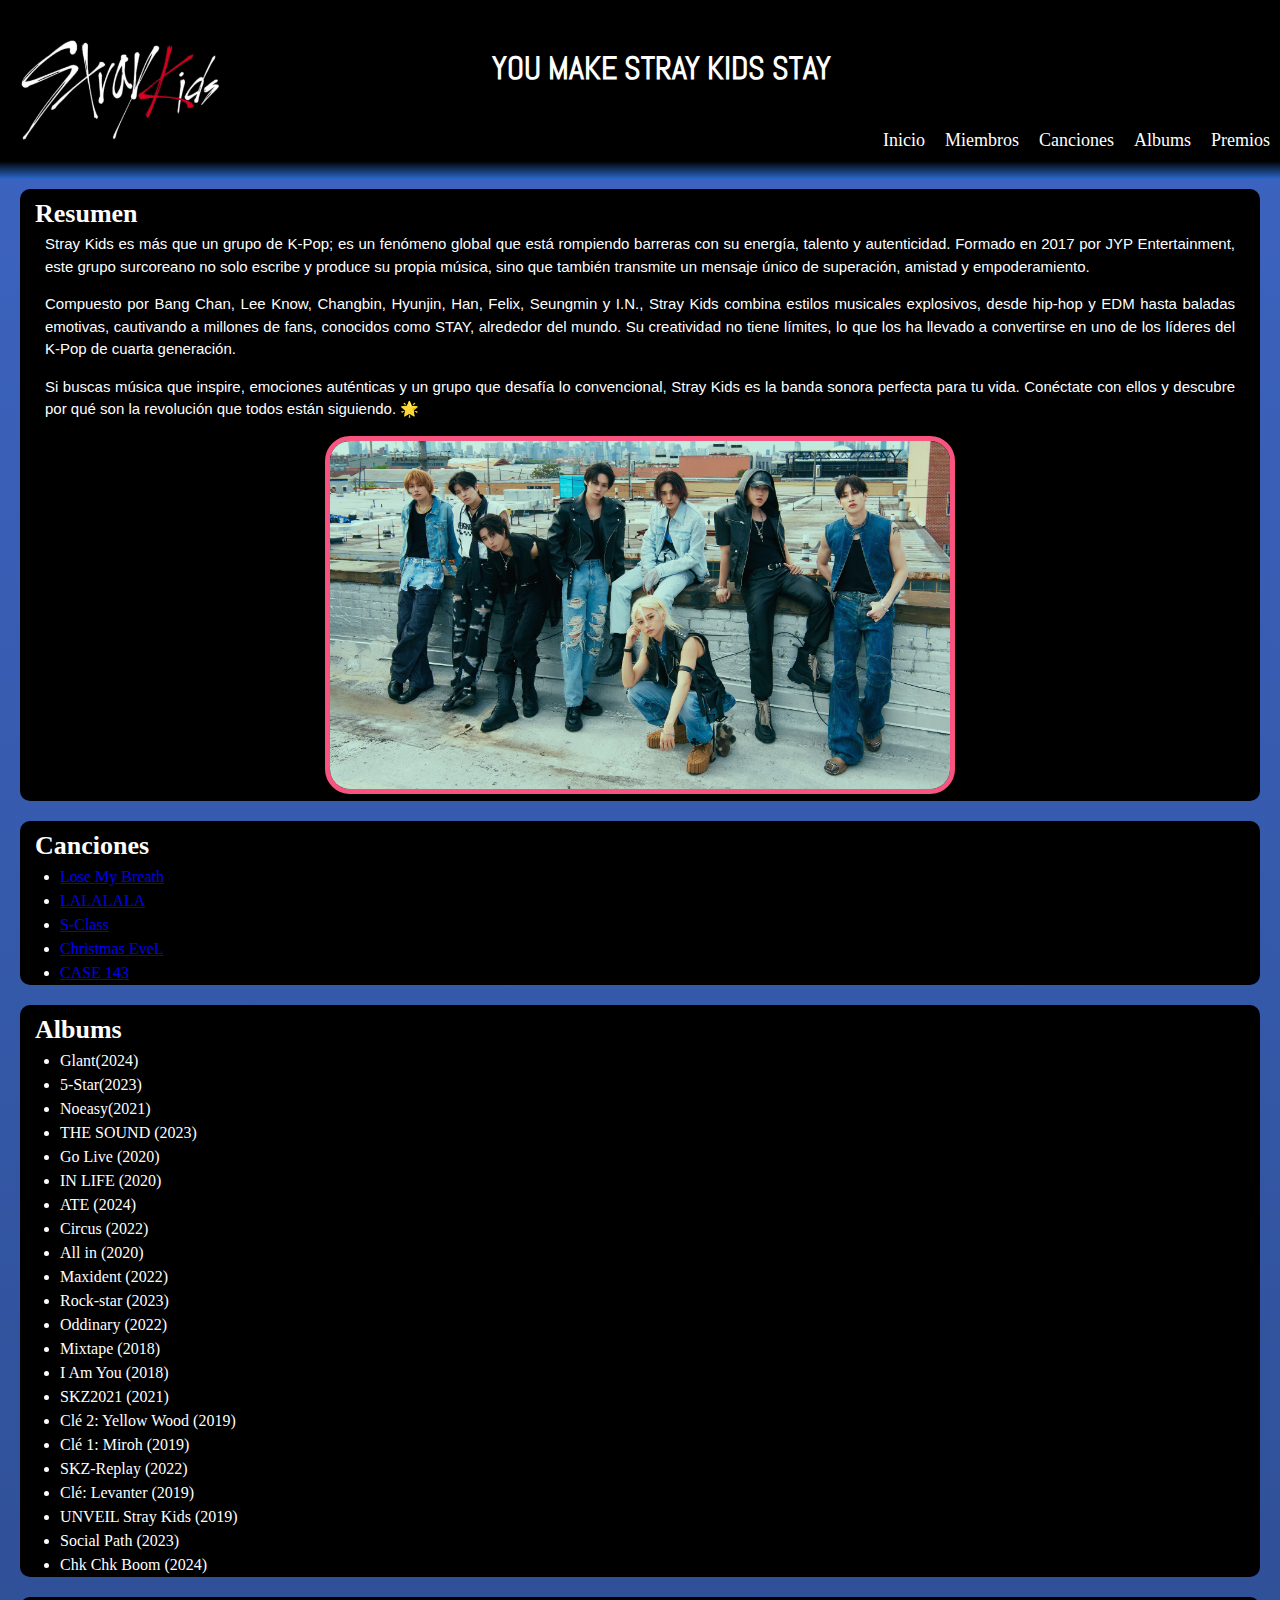
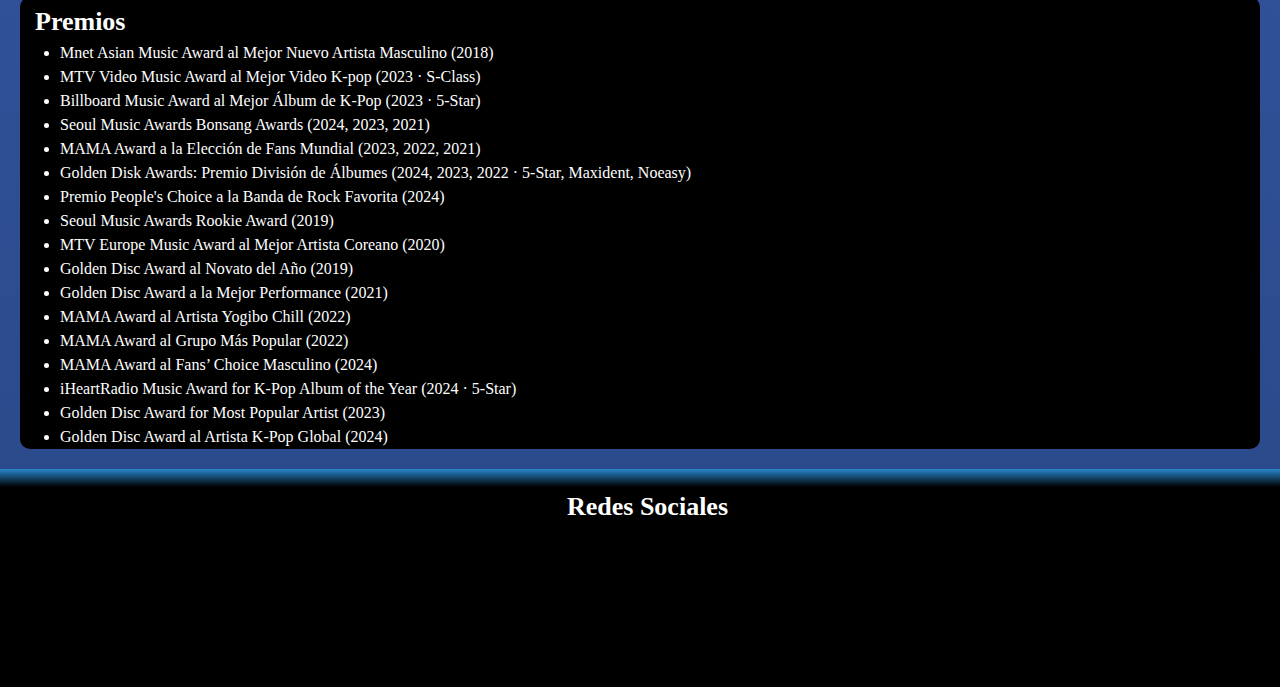
<file: index.html>
<!DOCTYPE html>
<html lang="en">

<head>
    <meta charset="UTF-8">
    <meta name="viewport" content="width=device-width, initial-scale=1.0">
    <link rel="stylesheet" href="style.css">
    <!-- google fonts -->
    <link rel="preconnect" href="https://fonts.googleapis.com"> 
    <link rel="preconnect" href="https://fonts.gstatic.com" crossorigin>
    <link href="https://fonts.googleapis.com/css2?family=Abel&family=Dancing+Script:wght@400..700&family=Sixtyfour+Convergence&display=swap" rel="stylesheet">
    <!-- google fonts -->
    <title>Stray Kids</title>
</head>

<body>
    <header>
        <img src="logo.png" id="logo" alt="Logo Straykids">
        <h1>YOU MAKE STRAY KIDS STAY</h1>
        <div>
            <nav>
                <ul>
                    <li><a href="#inicio">Inicio</a></li>
                    <li><a href="miembros.html">Miembros</a></li>
                    <li><a href="#canciones">Canciones</a></li>
                    <li><a href="#albums">Albums</a></li>
                    <li><a href="#premios">Premios</a></li>
                </ul>
            </nav>
        </div>
        
    </header>

    <div class="espacio1"><br></div>

    <div class="fondo">
        <h2 id="inicio">Resumen</h1>
        <p>Stray Kids es más que un grupo de K-Pop; es un fenómeno global que está rompiendo barreras con su energía, talento y autenticidad. Formado en 2017 por JYP Entertainment, este grupo surcoreano no solo escribe y produce su propia música, sino que también transmite un mensaje único de superación, amistad y empoderamiento.</p>
        <p>Compuesto por Bang Chan, Lee Know, Changbin, Hyunjin, Han, Felix, Seungmin y I.N., Stray Kids combina estilos musicales explosivos, desde hip-hop y EDM hasta baladas emotivas, cautivando a millones de fans, conocidos como STAY, alrededor del mundo. Su creatividad no tiene límites, lo que los ha llevado a convertirse en uno de los líderes del K-Pop de cuarta generación.</p>
        <p>Si buscas música que inspire, emociones auténticas y un grupo que desafía lo convencional, Stray Kids es la banda sonora perfecta para tu vida. Conéctate con ellos y descubre por qué son la revolución que todos están siguiendo. 🌟</p>
        <div class="imagenes">
            <img id="imgPrincipal" src="principal.jpg" alt="Imagen del grupo principal"> 
        </div>

    </div>

    <div class="fondo">
        <h2 id="canciones">Canciones</h2>
        <ul>
            <li><a href="https://www.youtube.com/watch?v=SQ1yPMTIwCU" target="_blank">Lose My Breath</a></li>
            <li><a href="https://www.youtube.com/watch?v=dBDkYofMUs4" target="_blank">LALALALA</a></li>
            <li><a href="https://www.youtube.com/watch?v=JsOOis4bBFg" target="_blank">S-Class</a></li>
            <li><a href="https://www.youtube.com/watch?v=57n4dZAPxNY" target="_blank">Christmas EveL</a></li>
            <li><a href="https://www.youtube.com/watch?v=jYSlpC6Ud2A" target="_blank">CASE 143</a></li>
        </ul>
    </div>

    <div class="fondo">
        <h2 id="albums">Albums </h2>
        <ul>
            <li>Glant(2024)</li>
            <li>5-Star(2023)</li>
            <li>Noeasy(2021)</li>
            <li>THE SOUND (2023)</li>
            <li>Go Live (2020)</li>
            <li>IN LIFE (2020)</li>
            <li>ATE (2024)</li>
            <li>Circus (2022)</li>
            <li>All in (2020)</li>
            <li>Maxident (2022)</li>
            <li>Rock-star (2023)</li>
            <li>Oddinary (2022)</li>
            <li>Mixtape (2018)</li>
            <li>I Am You (2018)</li>
            <li>SKZ2021 (2021)</li>
            <li>Clé 2: Yellow Wood (2019)</li>
            <li>Clé 1: Miroh (2019)</li>
            <li>SKZ-Replay (2022)</li>
            <li>Clé: Levanter (2019)</li>
            <li>UNVEIL Stray Kids (2019)</li>
            <li>Social Path (2023)</li>
            <li>Chk Chk Boom (2024)</li>
        </ul>
    </div>
    <div class="fondo">
        <h2 id="premios">Premios </h2>
        <ul>
            <li>Mnet Asian Music Award al Mejor Nuevo Artista Masculino (2018)</li>
            <li>MTV Video Music Award al Mejor Video K-pop (2023 · S-Class)</li>
            <li>Billboard Music Award al Mejor Álbum de K-Pop (2023 · 5-Star)</li>
            <li>Seoul Music Awards Bonsang Awards (2024, 2023, 2021)</li>
            <li>MAMA Award a la Elección de Fans Mundial (2023, 2022, 2021)</li>
            <li>Golden Disk Awards: Premio División de Álbumes (2024, 2023, 2022 · 5-Star, Maxident, Noeasy)</li>
            <li>Premio People's Choice a la Banda de Rock Favorita (2024)</li>
            <li>Seoul Music Awards Rookie Award (2019)</li>
            <li>MTV Europe Music Award al Mejor Artista Coreano (2020)</li>
            <li>Golden Disc Award al Novato del Año (2019)</li>
            <li>Golden Disc Award a la Mejor Performance (2021)</li>
            <li>MAMA Award al Artista Yogibo Chill (2022)</li>
            <li>MAMA Award al Grupo Más Popular (2022)</li>
            <li>MAMA Award al Fans’ Choice Masculino (2024)</li>
            <li>iHeartRadio Music Award for K-Pop Album of the Year (2024 · 5-Star)</li>
            <li>Golden Disc Award for Most Popular Artist (2023)</li>
            <li>Golden Disc Award al Artista K-Pop Global (2024)</li>
        </ul>
        
    </div>

    <div class="espacio2"><br></div>
    <footer>
        <h2>Redes Sociales </h2>
    </footer>
        


</body>

</html>
<!--Comentarios o ctrl+}-->
</file>
<file: style.css>
*{
    margin: 0;
}

#logo{
    width: 200px;
    height: 100px;; 
    margin-top: 40px;
    margin-bottom: 10px;
    margin-left:20px;
}

header{
    size: 500px;
    background: black;
    display: flex;
    justify-content: space-between;
}
header h1{
    color: rgb(255, 255, 255);
    margin-top: 48px;
    margin-left: 270px;
    margin-bottom: 48px;
    text-align: center;
    font-family: "Abel", sans-serif;
    font-size: 32px;
}

header div nav ul{
    list-style: none;
    display: flex;
}

header div nav ul li{
    font-size: 18px;
    margin: 10px;
    margin-top: 130px;
    margin-bottom: 10px;
}

header div nav ul li a{
    text-decoration: none;
    color: rgb(255, 255, 255);
}

/*Esilos Body*/

body{
    background: rgb(19,52,121);
    background: linear-gradient(0deg, rgba(19,52,121,0.9) 0%, rgba(61,101,195,1) 100%);
}
#imgPrincipal{
    width: 50%;
    border: 5px solid #f9537f;
    border-radius: 25px;    
}

.imagenes{
    text-align: center;
}

.espacio1{
    margin-bottom: 10px;
    background: rgb(41,104,204);
    background: linear-gradient(0deg, rgba(41,104,204,0.9) 0%, rgba(0,0,0,1) 100%);
}
/* Estilos cajas general */
.fondo{
    margin-left: 20px;
    margin-right: 20px;
    margin-bottom: 20px;
    line-height: 1.5;
    color: rgb(254, 254, 255);
    background: rgb(0, 0, 0);
    border-radius: 10px;
}

h2{
    margin-left: 15px;
    padding-top: 5px;
    font-family:'Times New Roman', Times, serif;
    font-size: 26px;
}

p{
    margin-left: 25px;
    margin-bottom:15px;
    margin-right: 25px;
    font-family:Arial, Helvetica, sans-serif;
    font-size: 15px;
    text-align: justify;
}



/*Aqui comienzan los estilos del footer*/
.espacio2{
    background: rgb(0,0,0);
    background: linear-gradient(0deg, rgba(0,0,0,1) 0%, rgba(41,134,204,1) 100%);
}

footer{
    text-align: center;
    background-color: black;
    color: white;
    height:200px;

}
</file>
